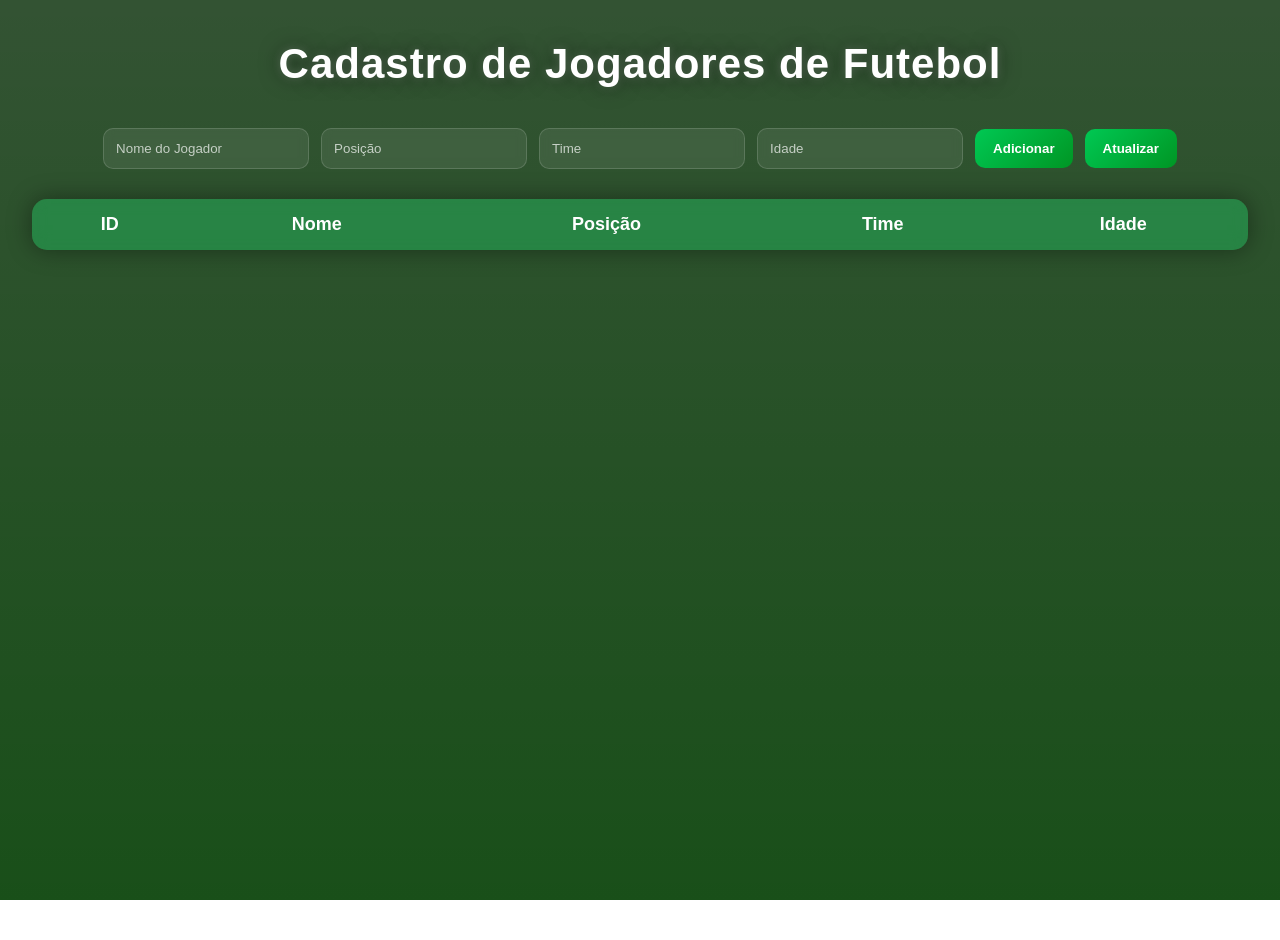
<file: lab3/futebol/Futebol/target/classes/static/index.html>
<!DOCTYPE html>
<html lang="pt-br">

<head>
    <meta charset="UTF-8">
    <meta name="viewport" content="width=device-width, initial-scale=1.0">
    <title>Jogadores CRUD</title>

    <link rel="stylesheet" href="style.css">
</head>

<body>

<h1>Cadastro de Jogadores de Futebol</h1>

<div class="form">

    <input
            type="text"
            id="name"
            placeholder="Nome do Jogador"
    >

    <input
            type="text"
            id="position"
            placeholder="Posição"
    >

    <input
            type="text"
            id="team"
            placeholder="Time"
    >

    <input
            type="number"
            id="age"
            placeholder="Idade"
    >

    <button onclick="addPlayer()">
        Adicionar
    </button>

    <button onclick="updatePlayer()">
        Atualizar
    </button>

</div>

<table>

    <thead>

    <tr>
        <th>ID</th>
        <th>Nome</th>
        <th>Posição</th>
        <th>Time</th>
        <th>Idade</th>
    </tr>

    </thead>

    <tbody id="table-body"></tbody>

</table>

<script src="script.js"></script>

</body>

</html>
</file>
<file: lab3/futebol/Futebol/target/classes/static/style.css>
body {
    margin: 0;
    padding: 0;
    min-height: 100vh;

    font-family: Arial, Helvetica, sans-serif;

    background:
        linear-gradient(
            rgba(0, 40, 0, 0.8),
            rgba(0, 60, 0, 0.9)
        ),
        url("https://images.unsplash.com/photo-1574629810360-7efbbe195018?q=80&w=1920&auto=format&fit=crop");

    background-size: cover;
    background-position: center;
    background-attachment: fixed;

    color: white;
}

h1 {
    text-align: center;
    margin-top: 40px;
    margin-bottom: 40px;

    font-size: 42px;
    letter-spacing: 1px;

    color: #ffffff;

    text-shadow:
        0 0 10px rgba(255,255,255,0.2),
        0 0 20px rgba(0,0,0,0.6);
}

.form {
    width: 90%;
    margin: auto;

    display: flex;
    gap: 12px;
    flex-wrap: wrap;

    align-items: center;
    justify-content: center;

    margin-bottom: 30px;
}

.form input {
    width: 180px;
    padding: 12px;

    border: 1px solid rgba(255,255,255,0.15);
    border-radius: 10px;

    background: rgba(255,255,255,0.08);

    color: white;
    outline: none;

    backdrop-filter: blur(5px);

    transition: 0.3s;
}

.form input::placeholder {
    color: rgba(255,255,255,0.7);
}

.form input:focus {
    border-color: #00ff66;

    box-shadow:
        0 0 10px rgba(0, 255, 102, 0.5);
}

button {
    padding: 12px 18px;

    border: none;
    border-radius: 10px;

    cursor: pointer;
    font-weight: bold;

    background: linear-gradient(
        135deg,
        #00c853,
        #009624
    );

    color: white;

    transition: 0.3s;
}

button:hover {
    transform: translateY(-2px);

    box-shadow:
        0 5px 15px rgba(0, 255, 100, 0.4);
}

table {
    width: 95%;

    margin: auto;

    border-collapse: collapse;

    overflow: hidden;

    border-radius: 15px;

    background: rgba(255,255,255,0.08);

    backdrop-filter: blur(8px);

    box-shadow:
        0 0 25px rgba(0,0,0,0.4);
}

th {
    background: rgba(0, 200, 83, 0.35);

    color: white;

    padding: 15px;

    font-size: 18px;
}

td {
    padding: 14px;

    text-align: center;

    border-top: 1px solid rgba(255,255,255,0.08);

    color: rgba(255,255,255,0.92);
}

tr:hover {
    background: rgba(255,255,255,0.06);

    transition: 0.3s;
}
</file>
